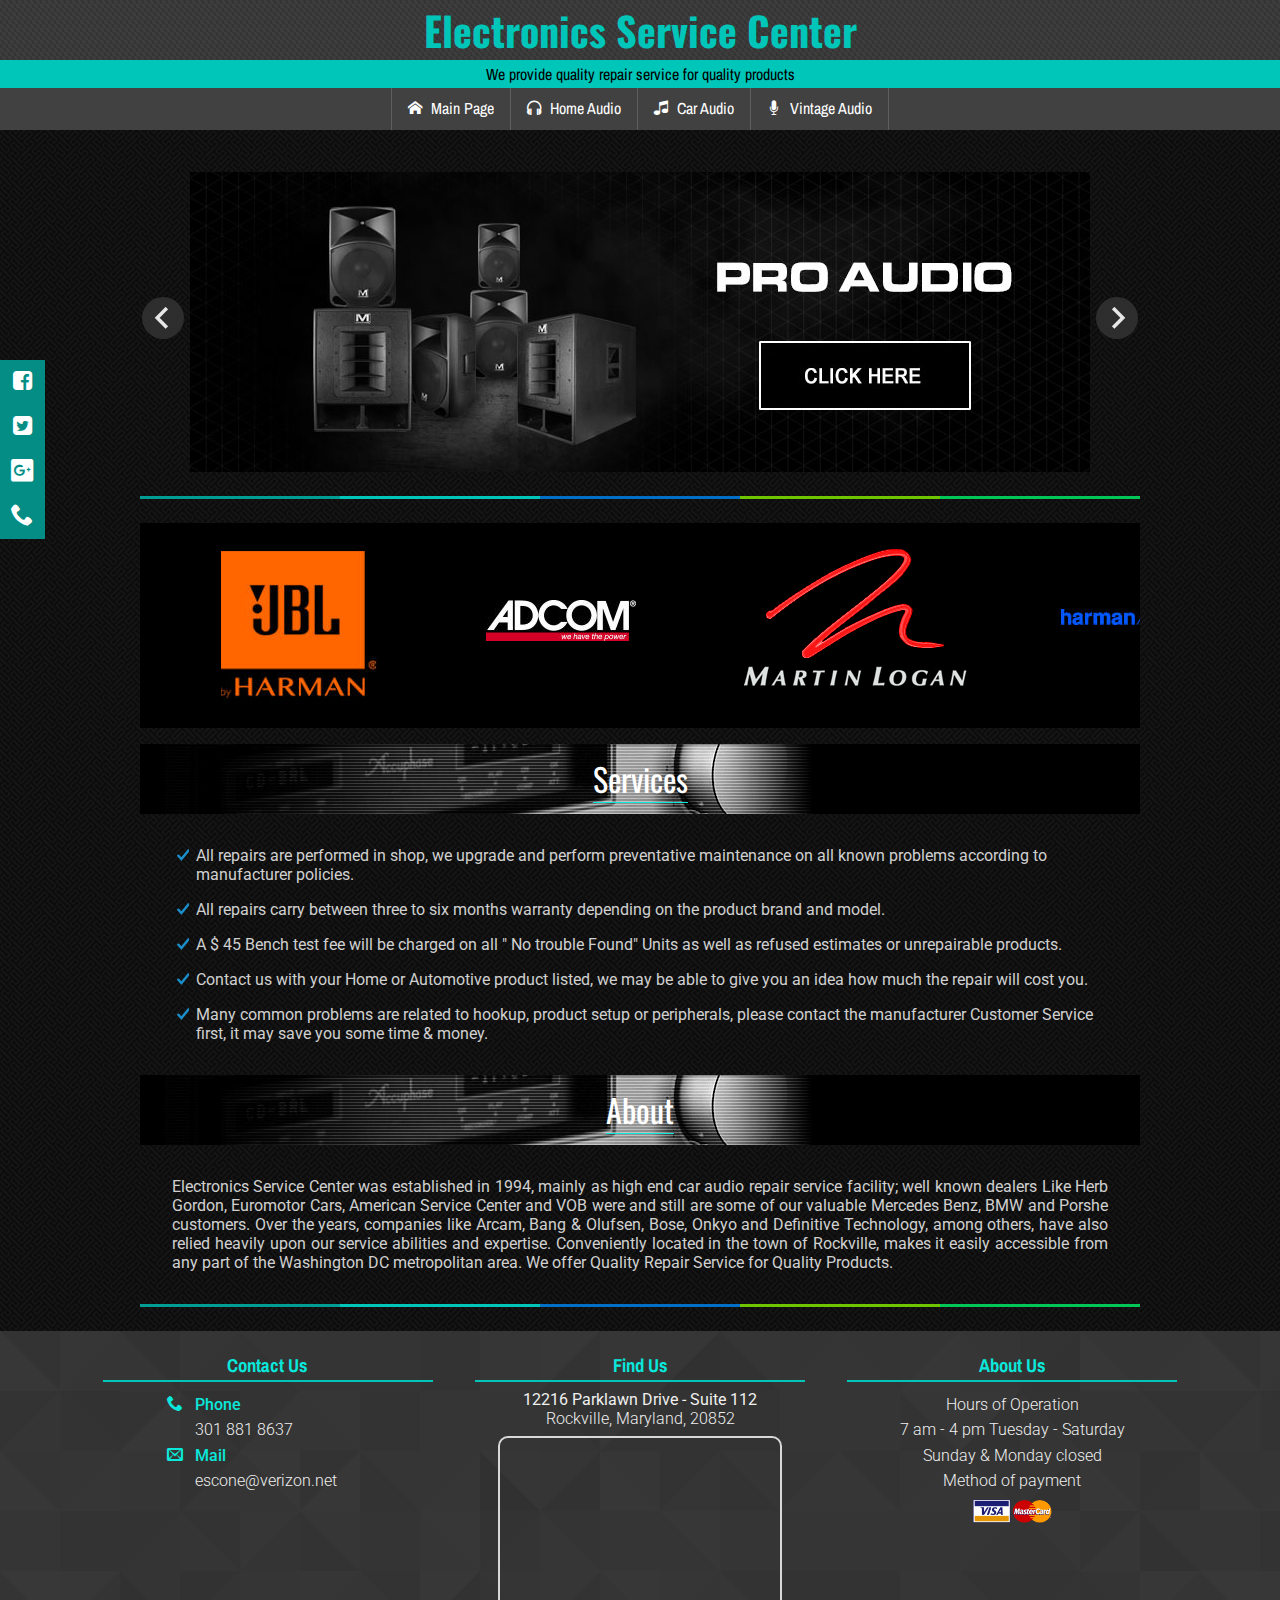
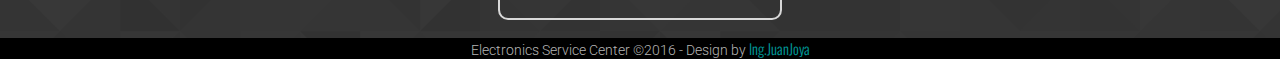
<file: index.html>
<!DOCTYPE html>
<html lang="en">
<head>
    <meta charset="UTF-8">
    <title>ESC - Home</title>
    <meta name="description" content="Professional maintenance and repair service for exclusive home and car audio electronics.">
    <link href='https://fonts.googleapis.com/css?family=Open+Sans:400,300,700,600|Roboto:400,300,700,500|Oswald:400,300,700|Archivo+Narrow:400,700' rel='stylesheet' type='text/css'>
    <link rel="stylesheet" href="static/css/normalize.css">
    <link rel="stylesheet" href="static/css/style.css">
    <link rel="stylesheet" href="static/css/slicebox.css">
    <script type="text/javascript" src="static/js/modernizr.custom.46884.js"></script>
</head>
<body>
    <header class="main-header">
        <h1 class="header-title">Electronics Service Center</h1>
    </header>
    <div class="main-slogan">
        <h2 class="slogan-text">We provide quality repair service for quality products</h2>
    </div>
    <nav class="menu-nav">
        <ul class="menu-ul">
            <li class="menu-li"><a href="index.html" class="menu-link"><span class="icon-home"></span>Main Page</a></li>
            <li class="menu-li"><a href="home-audio.html" class="menu-link"><span class="icon-headphones"></span>Home Audio</a></li>
            <li class="menu-li"><a href="car-audio.html" class="menu-link"><span class="icon-music"></span>Car Audio</a></li>
            <li class="menu-li"><a href="vintage-audio.html" class="menu-link"><span class="icon-mic"></span>Vintage Audio</a></li>
        </ul>
    </nav>
    <div class="social">
        <ul class="social-list">
            <li class="social-item">
                <a class="social-link" href="#"><span class="icon-facebook-square"></span></a>
            </li>
            <li class="social-item">
                <a class="social-link" href="#"><span class="icon-twitter-square"></span></a>
            </li>
            <li class="social-item">
                <a class="social-link" href="#"><span class="icon-google-plus2"></span></a>
            </li>
            <li class="social-item">
                <a class="social-link" href="#"><span class="icon-phone"></span></a>
            </li>
        </ul>
    </div>
    <div class="container">
        <div class="main-slider">
            <ul id="sb-slider" class="sb-slider">
                <li>
                    <a href="#">
                        <img src="static/img/slider1.jpg" alt="image1"/>
                    </a>
                </li>
                <li>
                    <img src="static/img/slider2.jpg" alt="image2"/>
                </li>
                <li>
                    <img src="static/img/slider3.jpg" alt="image3"/>
                </li>
                <li>
                    <img src="static/img/slider1.jpg" alt="image4"/>
                </li>
                <li>
                    <img src="static/img/slider2.jpg" alt="image5"/>
                </li>
            </ul>

            <div id="nav-arrows" class="nav-arrows">
                <a href="#">Next</a>
                <a href="#">Previous</a>
            </div>
        </div>
        
        <div class="colors">
            <div class="colors-item"></div>
            <div class="colors-item"></div>
            <div class="colors-item"></div>
            <div class="colors-item"></div>
            <div class="colors-item"></div>
        </div>
        
        <section>

            <div class="brands-slide"></div>
            
            <h2 class="p-title"><span>Services</span></h2>
            <article>
                <ul>
                    <li>All repairs are performed in shop, we upgrade and perform preventative maintenance on all  known problems according to manufacturer policies.</li>
                    <li>All repairs carry between three to six months warranty depending on the product brand and model.</li>
                    <li>A $ 45 Bench test fee will be charged on all " No trouble Found" Units as well as refused estimates or unrepairable  products.</li>
                    <li>Contact us with your Home or Automotive product listed, we may be able to give you an idea how much the repair will cost you.</li>
                    <li>Many common problems are related to hookup, product setup or peripherals, please contact the manufacturer Customer Service first, it may save you some time & money.</li>
                </ul> 
            </article>
            <h2 class="p-title"><span>About</span></h2>
            <article>
                <p>
                    Electronics Service Center was established in 1994, mainly as high end car audio repair service facility; well known dealers Like Herb Gordon, Euromotor Cars, American Service Center and VOB were and still are some of our valuable Mercedes Benz, BMW and Porshe customers.
                    Over the years, companies like Arcam, Bang & Olufsen, Bose, Onkyo and Definitive Technology, among others, have also relied heavily upon our service abilities and expertise.
                    Conveniently located in the town of Rockville, makes it easily accessible from any part of the Washington DC metropolitan area. We offer Quality Repair Service for Quality Products.
                </p>
            </article>            
        </section>

        <div class="colors">
            <div class="colors-item"></div>
            <div class="colors-item"></div>
            <div class="colors-item"></div>
            <div class="colors-item"></div>
            <div class="colors-item"></div>
        </div>
    </div>
    <footer class="main-footer">
        <div class="footer-item">
            <h3 class="footer-title">Contact Us</h3>
            <ul class="footer-ul">
                <li class="footer-li li-sup"><span class="icon-phone"></span>Phone</li>
                <li class="footer-li">301 881 8637</li>
                <li class="footer-li li-sup"><span class="icon-envelop"></span>Mail</li>
                <li class="footer-li">escone@verizon.net</li>
            </ul>
        </div>
        <div class="footer-item">
            <h3 class="footer-title">Find Us</h3>
            <h4 class="footer-sub">12216 Parklawn Drive - Suite 112</h4>
            <h4 class="footer-sub">Rockville, Maryland, 20852</h4>
            <div class="footer-map">
                <iframe src="http://www.map-generator.org/71c4d0e8-034d-4321-be51-a2d51bc95fe2/iframe-map.aspx" scrolling="no" width="280px" height="180px" frameborder="0" scrolling="no" marginheight="0" marginwidth="0"></iframe>
            </div>
        </div>
        <div class="footer-item">
            <h3 class="footer-title">About Us</h3>
            <ul class="footer-ul">
                <li class="footer-li">Hours of Operation</li>
                <li class="footer-li">7 am - 4 pm Tuesday - Saturday</li>
                <li class="footer-li">Sunday & Monday closed</li>
                <li class="footer-li">Method of payment</li>
                <li class="footer-li"><img src="static/img/logo-visa.png" alt="payment"></li>
            </ul>
        </div>
        <div class="footer-by">
            Electronics Service Center &copy;2016 - Design by <a href="https://github.com/JuanJoya" target="_blank">Ing.JuanJoya</a>
        </div>
    </footer>
    <script type="text/javascript" src="http://ajax.googleapis.com/ajax/libs/jquery/1.8.2/jquery.min.js"></script>
    <script type="text/javascript" src="static/js/jquery.slicebox.js"></script>
    <script type="text/javascript">
        $(function(){var n=function(){var n=$("#nav-arrows").hide(),i=$("#nav-dots").hide(),t=i.children("span"),o=$("#shadow").hide(),r=$("#sb-slider").slicebox({onReady:function(){n.show(),i.show(),o.show()},onBeforeChange:function(n){t.removeClass("nav-dot-current"),t.eq(n).addClass("nav-dot-current")}}),e=function(){c()},c=function(){n.children(":first").on("click",function(){return r.next(),!1}),n.children(":last").on("click",function(){return r.previous(),!1}),t.each(function(n){$(this).on("click",function(i){var o=$(this);return r.isActive()||(t.removeClass("nav-dot-current"),o.addClass("nav-dot-current")),r.jump(n+1),!1})})};return{init:e}}();n.init()});
    </script>
</body>
</html>
</file>
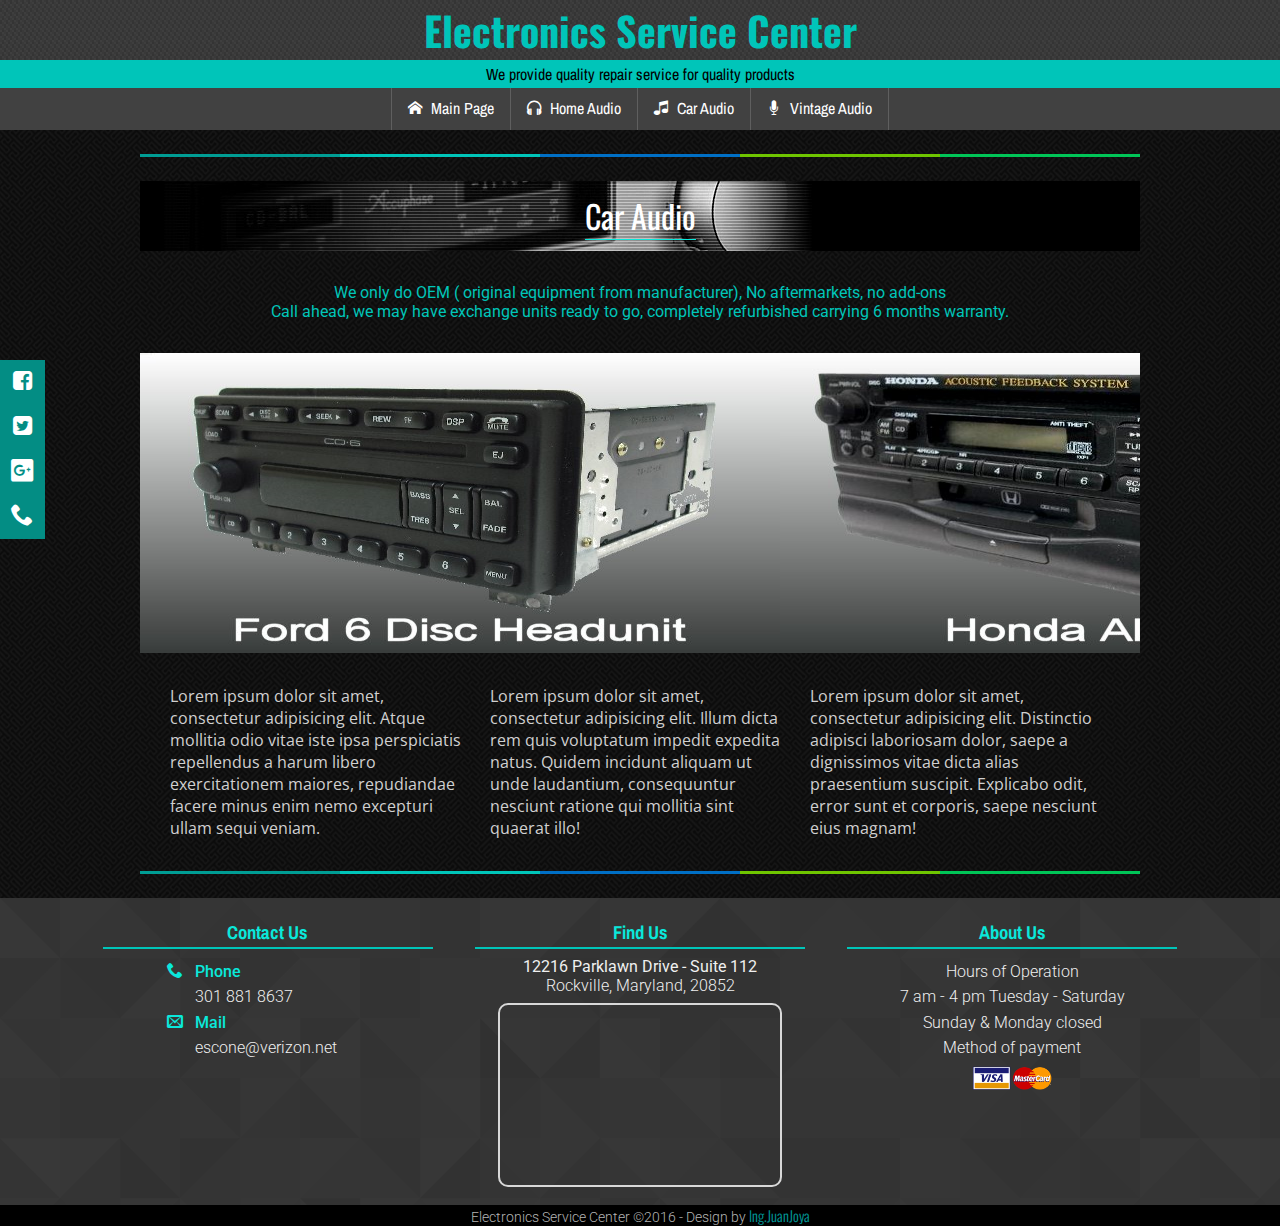
<file: car-audio.html>
<!DOCTYPE html>
<html lang="en">
<head>
    <meta charset="UTF-8">
    <title>ESC - Car Audio</title>
    <meta name="description" content="Professional maintenance and repair service for exclusive home and car audio electronics.">
    <link href='https://fonts.googleapis.com/css?family=Open+Sans:400,300,700,600|Roboto:400,300,700,500|Oswald:400,300,700|Archivo+Narrow:400,700' rel='stylesheet' type='text/css'>
    <link rel="stylesheet" href="static/css/normalize.css">
    <link rel="stylesheet" href="static/css/style.css">
</head>
<body>
    <header class="main-header">
        <h1 class="header-title">Electronics Service Center</h1>
    </header>
    <div class="main-slogan">
        <h2 class="slogan-text">We provide quality repair service for quality products</h2>
    </div>
    <nav class="menu-nav">
        <ul class="menu-ul">
            <li class="menu-li"><a href="index.html" class="menu-link"><span class="icon-home"></span>Main Page</a></li>
            <li class="menu-li"><a href="home-audio.html" class="menu-link"><span class="icon-headphones"></span>Home Audio</a></li>
            <li class="menu-li"><a href="car-audio.html" class="menu-link"><span class="icon-music"></span>Car Audio</a></li>
            <li class="menu-li"><a href="vintage-audio.html" class="menu-link"><span class="icon-mic"></span>Vintage Audio</a></li>
        </ul>
    </nav>
    <div class="social">
        <ul class="social-list">
            <li class="social-item">
                <a class="social-link" href="#"><span class="icon-facebook-square"></span></a>
            </li>
            <li class="social-item">
                <a class="social-link" href="#"><span class="icon-twitter-square"></span></a>
            </li>
            <li class="social-item">
                <a class="social-link" href="#"><span class="icon-google-plus2"></span></a>
            </li>
            <li class="social-item">
                <a class="social-link" href="#"><span class="icon-phone"></span></a>
            </li>
        </ul>
    </div>
    <div class="container">
        
        <div class="colors">
            <div class="colors-item"></div>
            <div class="colors-item"></div>
            <div class="colors-item"></div>
            <div class="colors-item"></div>
            <div class="colors-item"></div>
        </div>
        
        <section>
            <h2 class="p-title"><span>Car Audio</span></h2>
            <article>
                <p style="text-align:center;color:#00c5b9;">
                   We only do OEM ( original equipment from manufacturer), No aftermarkets, no add-ons <br>
                   Call ahead, we may have exchange units ready to go, completely refurbished carrying 6 months warranty. 
                </p>
            </article>
            
            <div class="img-slide car">
                
            </div>
            
            <div class="main-box">
                <div class="box-item">
                    Lorem ipsum dolor sit amet, consectetur adipisicing elit. Atque mollitia odio vitae iste ipsa perspiciatis repellendus a harum libero exercitationem maiores, repudiandae facere minus enim nemo excepturi ullam sequi veniam.
                </div>
                <div class="box-item">
                    Lorem ipsum dolor sit amet, consectetur adipisicing elit. Illum dicta rem quis voluptatum impedit expedita natus. Quidem incidunt aliquam ut unde laudantium, consequuntur nesciunt ratione qui mollitia sint quaerat illo!
                </div>
                <div class="box-item">
                    Lorem ipsum dolor sit amet, consectetur adipisicing elit. Distinctio adipisci laboriosam dolor, saepe a dignissimos vitae dicta alias praesentium suscipit. Explicabo odit, error sunt et corporis, saepe nesciunt eius magnam!
                </div>
            </div>          
        </section>

        <div class="colors">
            <div class="colors-item"></div>
            <div class="colors-item"></div>
            <div class="colors-item"></div>
            <div class="colors-item"></div>
            <div class="colors-item"></div>
        </div>
    </div>
    <footer class="main-footer">
        <div class="footer-item">
            <h3 class="footer-title">Contact Us</h3>
            <ul class="footer-ul">
                <li class="footer-li li-sup"><span class="icon-phone"></span>Phone</li>
                <li class="footer-li">301 881 8637</li>
                <li class="footer-li li-sup"><span class="icon-envelop"></span>Mail</li>
                <li class="footer-li">escone@verizon.net</li>
            </ul>
        </div>
        <div class="footer-item">
            <h3 class="footer-title">Find Us</h3>
            <h4 class="footer-sub">12216 Parklawn Drive - Suite 112</h4>
            <h4 class="footer-sub">Rockville, Maryland, 20852</h4>
            <div class="footer-map">
                <iframe src="http://www.map-generator.org/71c4d0e8-034d-4321-be51-a2d51bc95fe2/iframe-map.aspx" scrolling="no" width="280px" height="180px" frameborder="0" scrolling="no" marginheight="0" marginwidth="0"></iframe>
            </div>
        </div>
        <div class="footer-item">
            <h3 class="footer-title">About Us</h3>
            <ul class="footer-ul">
                <li class="footer-li">Hours of Operation</li>
                <li class="footer-li">7 am - 4 pm Tuesday - Saturday</li>
                <li class="footer-li">Sunday & Monday closed</li>
                <li class="footer-li">Method of payment</li>
                <li class="footer-li"><img src="static/img/logo-visa.png" alt="payment"></li>
            </ul>
        </div>
        <div class="footer-by">
            Electronics Service Center &copy;2016 - Design by <a href="https://github.com/JuanJoya" target="_blank">Ing.JuanJoya</a>
        </div>
    </footer>
</body>
</html>
</file>
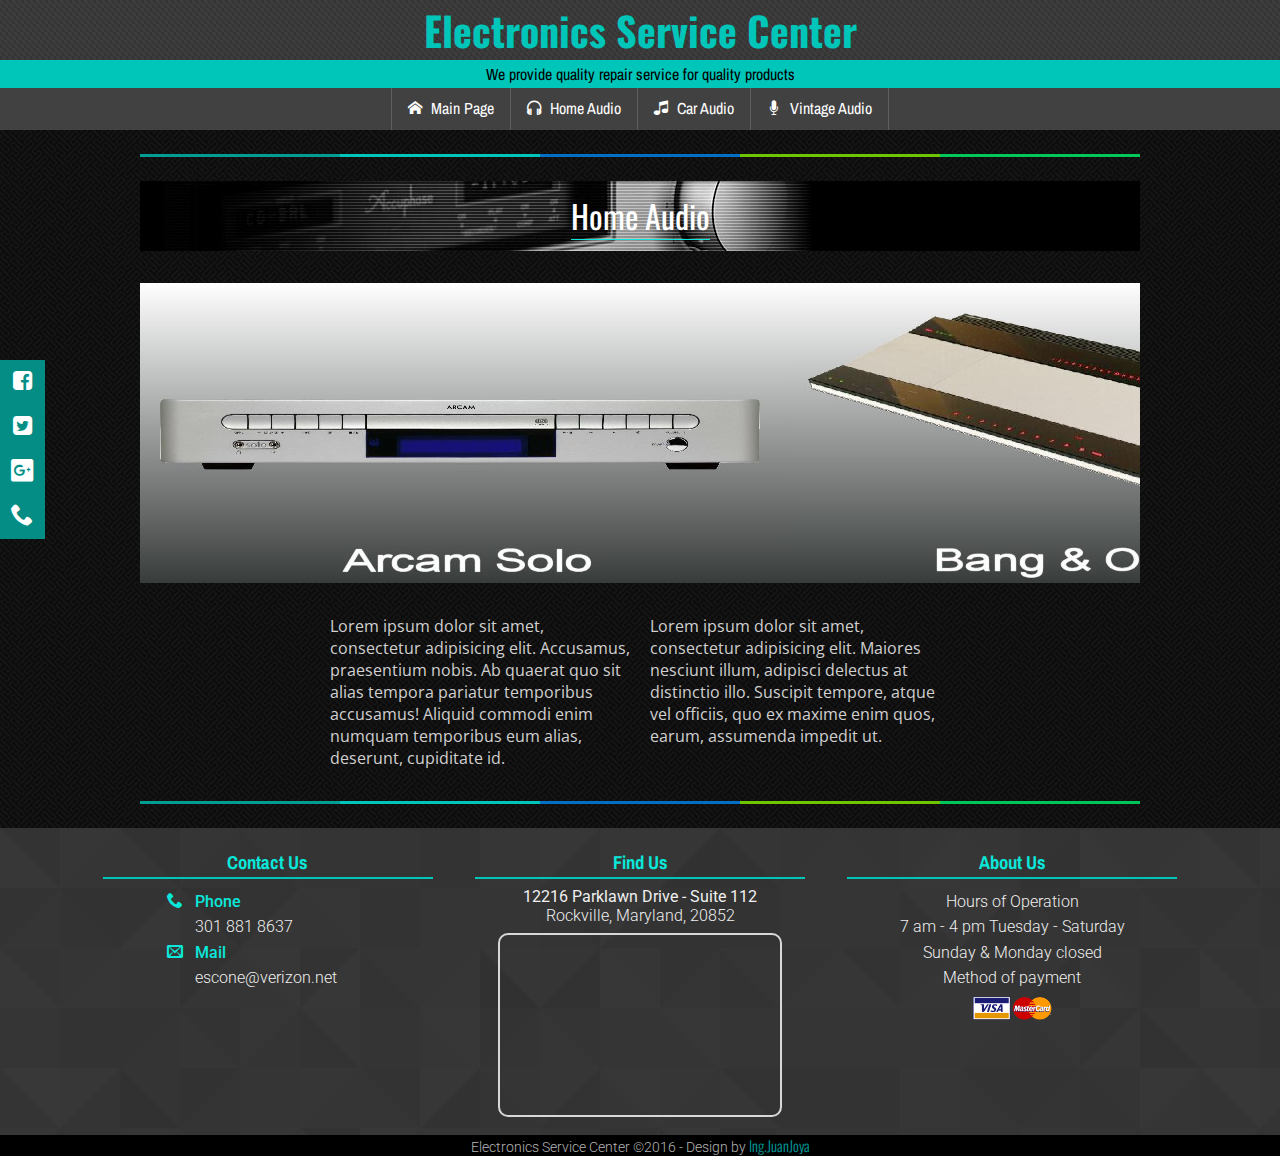
<file: home-audio.html>
<!DOCTYPE html>
<html lang="en">
<head>
    <meta charset="UTF-8">
    <title>ESC - Home Audio</title>
    <meta name="description" content="Professional maintenance and repair service for exclusive home and car audio electronics.">
    <link href='https://fonts.googleapis.com/css?family=Open+Sans:400,300,700,600|Roboto:400,300,700,500|Oswald:400,300,700|Archivo+Narrow:400,700' rel='stylesheet' type='text/css'>
    <link rel="stylesheet" href="static/css/normalize.css">
    <link rel="stylesheet" href="static/css/style.css">
</head>
<body>
    <header class="main-header">
        <h1 class="header-title">Electronics Service Center</h1>
    </header>
    <div class="main-slogan">
        <h2 class="slogan-text">We provide quality repair service for quality products</h2>
    </div>
    <nav class="menu-nav">
        <ul class="menu-ul">
            <li class="menu-li"><a href="index.html" class="menu-link"><span class="icon-home"></span>Main Page</a></li>
            <li class="menu-li"><a href="home-audio.html" class="menu-link"><span class="icon-headphones"></span>Home Audio</a></li>
            <li class="menu-li"><a href="car-audio.html" class="menu-link"><span class="icon-music"></span>Car Audio</a></li>
            <li class="menu-li"><a href="vintage-audio.html" class="menu-link"><span class="icon-mic"></span>Vintage Audio</a></li>
        </ul>
    </nav>
    <div class="social">
        <ul class="social-list">
            <li class="social-item">
                <a class="social-link" href="#"><span class="icon-facebook-square"></span></a>
            </li>
            <li class="social-item">
                <a class="social-link" href="#"><span class="icon-twitter-square"></span></a>
            </li>
            <li class="social-item">
                <a class="social-link" href="#"><span class="icon-google-plus2"></span></a>
            </li>
            <li class="social-item">
                <a class="social-link" href="#"><span class="icon-phone"></span></a>
            </li>
        </ul>
    </div>
    <div class="container">
        
        <div class="colors">
            <div class="colors-item"></div>
            <div class="colors-item"></div>
            <div class="colors-item"></div>
            <div class="colors-item"></div>
            <div class="colors-item"></div>
        </div>
        
        <section>
            <h2 class="p-title"><span>Home Audio</span></h2>
            <article>
                <p></p>
            </article>        
            
            <div class="img-slide home">
                
            </div>
            
            <div class="main-box">
                <div class="box-item">
                    Lorem ipsum dolor sit amet, consectetur adipisicing elit. Accusamus, praesentium nobis. Ab quaerat quo sit alias tempora pariatur temporibus accusamus! Aliquid commodi enim numquam temporibus eum alias, deserunt, cupiditate id.
                </div>
                <div class="box-item">
                    Lorem ipsum dolor sit amet, consectetur adipisicing elit. Maiores nesciunt illum, adipisci delectus at distinctio illo. Suscipit tempore, atque vel officiis, quo ex maxime enim quos, earum, assumenda impedit ut.
                </div>
            </div>      
        </section>

        <div class="colors">
            <div class="colors-item"></div>
            <div class="colors-item"></div>
            <div class="colors-item"></div>
            <div class="colors-item"></div>
            <div class="colors-item"></div>
        </div>
    </div>
    <footer class="main-footer">
        <div class="footer-item">
            <h3 class="footer-title">Contact Us</h3>
            <ul class="footer-ul">
                <li class="footer-li li-sup"><span class="icon-phone"></span>Phone</li>
                <li class="footer-li">301 881 8637</li>
                <li class="footer-li li-sup"><span class="icon-envelop"></span>Mail</li>
                <li class="footer-li">escone@verizon.net</li>
            </ul>
        </div>
        <div class="footer-item">
            <h3 class="footer-title">Find Us</h3>
            <h4 class="footer-sub">12216 Parklawn Drive - Suite 112</h4>
            <h4 class="footer-sub">Rockville, Maryland, 20852</h4>
            <div class="footer-map">
                <iframe src="http://www.map-generator.org/71c4d0e8-034d-4321-be51-a2d51bc95fe2/iframe-map.aspx" scrolling="no" width="280px" height="180px" frameborder="0" scrolling="no" marginheight="0" marginwidth="0"></iframe>
            </div>
        </div>
        <div class="footer-item">
            <h3 class="footer-title">About Us</h3>
            <ul class="footer-ul">
                <li class="footer-li">Hours of Operation</li>
                <li class="footer-li">7 am - 4 pm Tuesday - Saturday</li>
                <li class="footer-li">Sunday & Monday closed</li>
                <li class="footer-li">Method of payment</li>
                <li class="footer-li"><img src="static/img/logo-visa.png" alt="payment"></li>
            </ul>
        </div>
        <div class="footer-by">
            Electronics Service Center &copy;2016 - Design by <a href="https://github.com/JuanJoya" target="_blank">Ing.JuanJoya</a>
        </div>
    </footer>
</body>
</html>
</file>
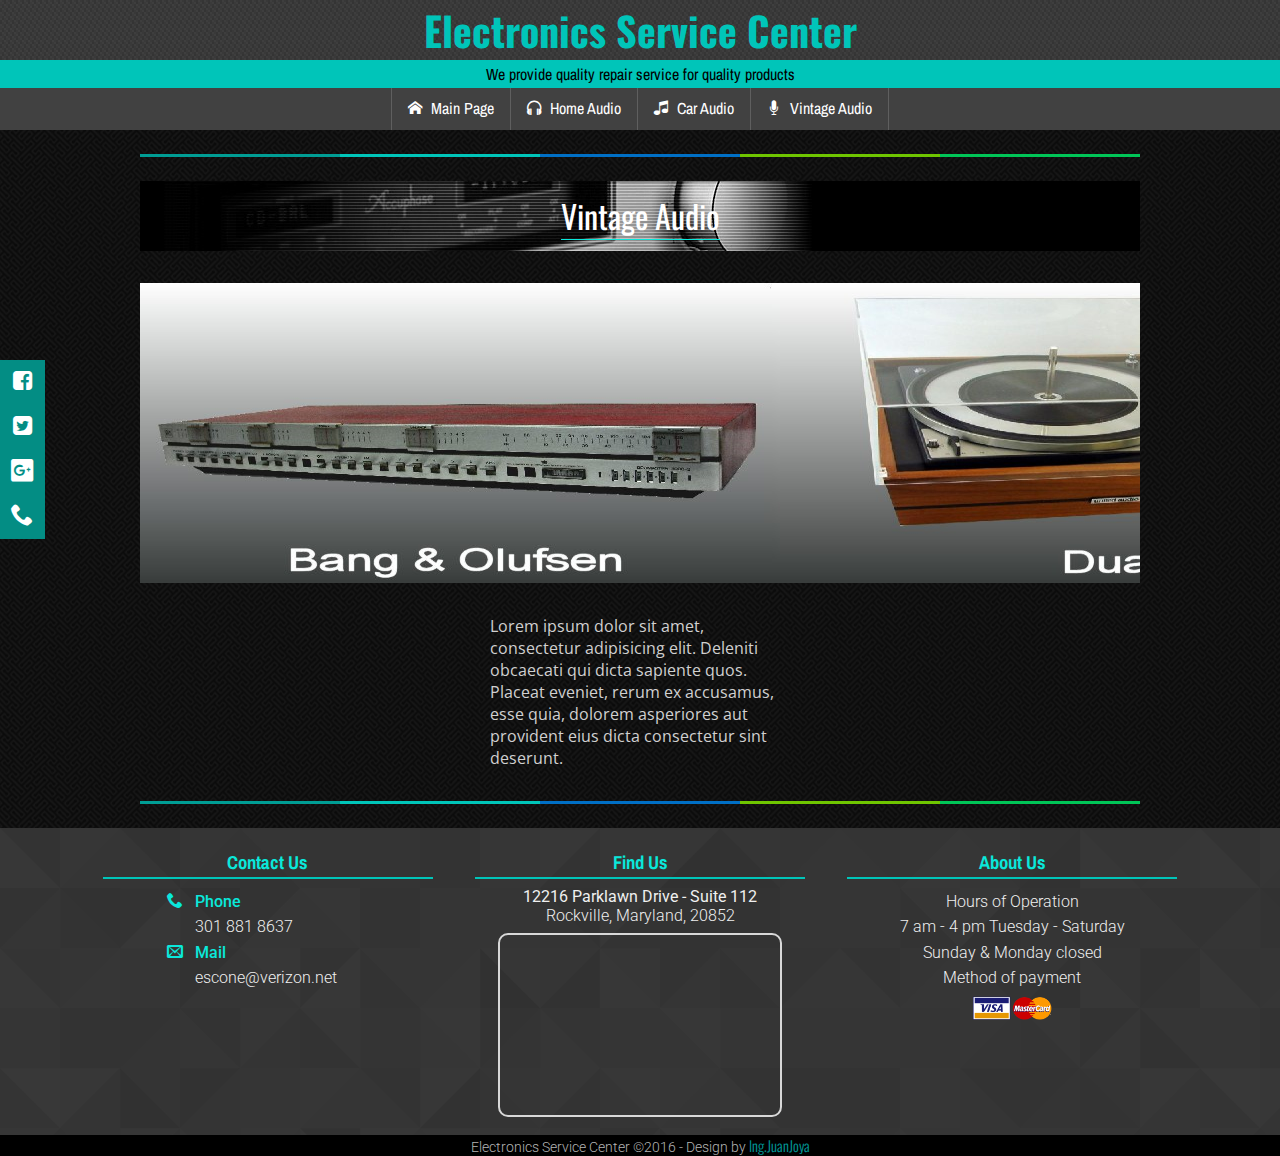
<file: vintage-audio.html>
<!DOCTYPE html>
<html lang="en">
<head>
    <meta charset="UTF-8">
    <title>ESC - Vintage Audio</title>
    <meta name="description" content="Professional maintenance and repair service for exclusive home and car audio electronics.">
    <link href='https://fonts.googleapis.com/css?family=Open+Sans:400,300,700,600|Roboto:400,300,700,500|Oswald:400,300,700|Archivo+Narrow:400,700' rel='stylesheet' type='text/css'>
    <link rel="stylesheet" href="static/css/normalize.css">
    <link rel="stylesheet" href="static/css/style.css">
</head>
<body>
    <header class="main-header">
        <h1 class="header-title">Electronics Service Center</h1>
    </header>
    <div class="main-slogan">
        <h2 class="slogan-text">We provide quality repair service for quality products</h2>
    </div>
    <nav class="menu-nav">
        <ul class="menu-ul">
            <li class="menu-li"><a href="index.html" class="menu-link"><span class="icon-home"></span>Main Page</a></li>
            <li class="menu-li"><a href="home-audio.html" class="menu-link"><span class="icon-headphones"></span>Home Audio</a></li>
            <li class="menu-li"><a href="car-audio.html" class="menu-link"><span class="icon-music"></span>Car Audio</a></li>
            <li class="menu-li"><a href="vintage-audio.html" class="menu-link"><span class="icon-mic"></span>Vintage Audio</a></li>
        </ul>
    </nav>
    <div class="social">
        <ul class="social-list">
            <li class="social-item">
                <a class="social-link" href="#"><span class="icon-facebook-square"></span></a>
            </li>
            <li class="social-item">
                <a class="social-link" href="#"><span class="icon-twitter-square"></span></a>
            </li>
            <li class="social-item">
                <a class="social-link" href="#"><span class="icon-google-plus2"></span></a>
            </li>
            <li class="social-item">
                <a class="social-link" href="#"><span class="icon-phone"></span></a>
            </li>
        </ul>
    </div>
    <div class="container">
        
        <div class="colors">
            <div class="colors-item"></div>
            <div class="colors-item"></div>
            <div class="colors-item"></div>
            <div class="colors-item"></div>
            <div class="colors-item"></div>
        </div>
        
        <section>
            <h2 class="p-title"><span>Vintage Audio</span></h2>
            <article>
                <p></p>
            </article>   

           <div class="img-slide vintage">
                
            </div>
            
            <div class="main-box">
                <div class="box-item">
                    Lorem ipsum dolor sit amet, consectetur adipisicing elit. Deleniti obcaecati qui dicta sapiente quos. Placeat eveniet, rerum ex accusamus, esse quia, dolorem asperiores aut provident eius dicta consectetur sint deserunt.
                </div>
            </div>         
        </section>
        
        <div class="colors">
            <div class="colors-item"></div>
            <div class="colors-item"></div>
            <div class="colors-item"></div>
            <div class="colors-item"></div>
            <div class="colors-item"></div>
        </div>
    </div>
    <footer class="main-footer">
        <div class="footer-item">
            <h3 class="footer-title">Contact Us</h3>
            <ul class="footer-ul">
                <li class="footer-li li-sup"><span class="icon-phone"></span>Phone</li>
                <li class="footer-li">301 881 8637</li>
                <li class="footer-li li-sup"><span class="icon-envelop"></span>Mail</li>
                <li class="footer-li">escone@verizon.net</li>
            </ul>
        </div>
        <div class="footer-item">
            <h3 class="footer-title">Find Us</h3>
            <h4 class="footer-sub">12216 Parklawn Drive - Suite 112</h4>
            <h4 class="footer-sub">Rockville, Maryland, 20852</h4>
            <div class="footer-map">
                <iframe src="http://www.map-generator.org/71c4d0e8-034d-4321-be51-a2d51bc95fe2/iframe-map.aspx" scrolling="no" width="280px" height="180px" frameborder="0" scrolling="no" marginheight="0" marginwidth="0"></iframe>
            </div>
        </div>
        <div class="footer-item">
            <h3 class="footer-title">About Us</h3>
            <ul class="footer-ul">
                <li class="footer-li">Hours of Operation</li>
                <li class="footer-li">7 am - 4 pm Tuesday - Saturday</li>
                <li class="footer-li">Sunday & Monday closed</li>
                <li class="footer-li">Method of payment</li>
                <li class="footer-li"><img src="static/img/logo-visa.png" alt="payment"></li>
            </ul>
        </div>
        <div class="footer-by">
            Electronics Service Center &copy;2016 - Design by <a href="https://github.com/JuanJoya" target="_blank">Ing.JuanJoya</a>
        </div>
    </footer>
</body>
</html>
</file>
<file: static/css/style.css>
@font-face {
    font-family: 'icomoon';
    src:    url('../fonts/icomoon.eot?e9c6qv');
    src:    url('../fonts/icomoon.eot?e9c6qv#iefix') format('embedded-opentype'),
        url('../fonts/icomoon.ttf?e9c6qv') format('truetype'),
        url('../fonts/icomoon.woff?e9c6qv') format('woff'),
        url('../fonts/icomoon.svg?e9c6qv#icomoon') format('svg');
    font-weight: normal;
    font-style: normal;
}

[class^="icon-"], [class*=" icon-"] {
    /* use !important to prevent issues with browser extensions that change fonts */
    font-family: 'icomoon' !important;
    speak: none;
    font-style: normal;
    font-weight: normal;
    font-variant: normal;
    text-transform: none;
    line-height: 1;

    /* Better Font Rendering =========== */
    -webkit-font-smoothing: antialiased;
    -moz-osx-font-smoothing: grayscale;
}

.icon-twitter-square:before {
    content: "\e900";
}
.icon-facebook-square:before {
    content: "\e901";
}
.icon-home:before {
    content: "\e902";
}
.icon-headphones:before {
    content: "\e910";
}
.icon-music:before {
    content: "\e911";
}
.icon-mic:before {
    content: "\e91e";
}
.icon-credit-card:before {
    content: "\e93f";
}
.icon-phone:before {
    content: "\e942";
}
.icon-envelop:before {
    content: "\e945";
}
.icon-location2:before {
    content: "\e948";
}
.icon-google-plus2:before {
    content: "\ea8c";
}


body
{
    background: url(../img/p4.png);
}

.main-header
{
    text-align: center;
    background:black;
    background: url(../img/p6.png);
    -webkit-user-select: none;
    -moz-user-select: none;
    -ms-user-select: none;
    user-select: none;
}
.header-title
{
    color:#00c5b9;
    font-family: 'Oswald', arial;
    font-weight: 700;
    font-size: 2.5rem;
    margin:0;
}
.main-slogan
{
    text-align: center;
    background:#00c5b9;
}
.slogan-text{
    margin: 0;
    padding: .2rem 0;
    color:black;
    font-family: 'Archivo Narrow', arial;
    font-weight: 400;
    font-size: 1rem;
}

.menu-nav
{
    background: #414141;
}
.menu-ul
{
    padding: 0;
    margin: 0;
    text-align: center;
    font-size: 0;
}
.menu-li
{
    display: inline-block;
    border-left: 1px solid #5f5f5f;
}
.menu-li:last-child
{
    border-right:1px solid #5f5f5f;
}
.menu-link
{
    outline: 0;
    color:white;
    line-height: 2.5;
    padding: 0 1rem;
    font-size: 1rem;
    font-family: 'Archivo Narrow', sans-serif;
    font-weight: 400;
    text-decoration: none;
    display: block;
    border-bottom: 2px solid transparent;
    -webkit-transition:.2s all;
    transition: .2s all;
}
.menu-link:hover
{
    background: gray;
    border-color: aqua;
}
.menu-link:hover span
{
    color:aqua;
}
.menu-link span
{
    margin-right: 9px;
    font-size: .9rem;
}

.container
{
    margin: 0 auto;
    width: 1000px;
}
.main-slider
{
    padding-top: 2rem;
    position: relative;
}
.p-title
{
    text-align: center;
    margin: 0;
    padding: 0;
    height: 70px;
    background: black url(../img/title-3.jpg);
    background-position:top;
    background-size: cover;
    background-repeat: no-repeat;
}
.p-title span
{
    line-height: 70px;
    color:#ffffff; 
    border-bottom: 1px solid #0ae8db;
    font-family: 'Oswald', sans-serif;
    font-weight: 400;
    font-size: 2rem;
}
section img
{
    width: 100%;
    margin: 1rem 0;
}
article
{
    margin: 2rem;
}
article ul
{
    padding: 0 0 0 1.5rem;
    margin: 0;
    list-style: url(../img/list1.png);
}
article ul li
{
    color: #d0d0d0;
    font-family: 'Roboto', sans-serif;
    font-weight: 400;
    margin: 1rem 0;
}
p
{
    text-align: justify;
    color: #d0d0d0;
    font-family: 'Roboto', sans-serif;
    font-weight: 400;
}
.main-box
{
    margin:2rem 0;
    text-align: center;
    color: #d0d0d0;
}
.box-item
{
    text-align: left;
    vertical-align: top;
    display: inline-block;
    width: 30%;
    margin: 0 .5rem;
}
.brands-slide
{
    margin: 1rem 0;
    width: 100%;
    height: 205px;
    background: black url(../img/brands.png);
    background-size: 4011px 205px;
    -webkit-animation:slider 25s ease-in-out infinite alternate;
    animation:slider 25s ease-in-out infinite alternate;    
}
.img-slide
{
    width: 100%;
    height: 300px;
    -webkit-animation:slider 15s ease-in-out infinite alternate;
    animation:slider 15s ease-in-out infinite alternate;
}
.img-slide:hover, .brands-slide:hover
{
    -webkit-animation-play-state: paused; /* Chrome, Safari, Opera */
    animation-play-state: paused;   
}
.home
{
    background: gray url(../img/home.png);
    background-size: 3199px 300px;
}
.car
{
    background: gray url(../img/car.png);
    background-size: 3199px 300px;
}
.vintage
{
    background: gray url(../img/vintage.png);
    background-size: 3199px 300px;
}
@-webkit-keyframes slider
{
    from
    {
        background-position: left;
    }
    to
    {
        background-position: right;
    }
}
@keyframes slider
{
    from
    {
        background-position: left;
    }
    to
    {
        background-position: right;
    }
}

/*footer*/
.main-footer
{
    background: black;
    background: url(../img/p1.png);
    text-align: center;
    padding-top: 1.3rem;
}
.footer-item
{
    display: inline-block;
    vertical-align: top;
    margin: 0 1.2rem;
    width: 330px;
}
.footer-title
{
    margin: 0;
    padding: 0;
    font-family: 'Archivo Narrow', sans-serif;
    color: #0ae8db;
    line-height: 1.5;
    border-bottom: 2px solid #00c5b9;
}
.footer-sub
{
    color:  #f0f0f0;
    margin: 0;
    font-family: 'Roboto', sans-serif;
    font-weight: 400;
}
.footer-sub:nth-child(2)
{
    margin-top:.5rem;
}
.footer-sub:nth-child(3)
{
    font-weight: 300;
}
.footer-ul
{
    list-style: none;
    padding:0;
    margin: .8rem 0 0 0;
}
.footer-item:first-child .footer-ul
{
    text-align: justify;
    padding-left: 4rem;
}
.footer-li
{
    margin: .4rem 0;
    color: #f0f0f0;
    font-family: 'Roboto', sans-serif;
    font-weight: 300;
}
.li-sup
{
    font-weight: 500;
    color:#0ae8db;
}
.li-sup span
{
    color:#0ae8db;
    margin-right: .8rem;
}
.li-sup + li
{
    margin-left: 1.8rem;
}
.footer-li img
{
    width: 80px;
}
.footer-map
{
    position: relative;
    margin-top: .5rem;
    margin-bottom: .8rem;
    display: inline-block;
    border-radius: 10px;
    border: 2px solid #d8d8d8;
    overflow: hidden;
}
.footer-map iframe
{
    display: block;
    z-index:-9;
}
.footer-by
{
    color: #b4b4b4;
    background: black;
    font-family: 'Roboto', sans-serif;
    font-weight: 300;
    font-size: .9rem;
}
.footer-by a
{
    text-decoration: none;
    color: aqua;
    font-family: 'Oswald', sans-serif;
    opacity: .6;
}
.footer-by a:hover
{
    opacity: 1;
}

/*social side*/
.social
{
    height: 180px;
    text-align: center;
    top:0;
    left: 0;
    bottom:0;
    margin: auto;
    position: fixed;
    z-index: 35;
}
.social-list
{
    list-style: none;
    padding: 0;
    margin:0;
}
.social-item
{
    background:#038d84;
    height: 2.8rem;
    width: 2.8rem;
    -webkit-transition:all .3s;
    transition: all .3s;
}
.social-item:hover
{
    background:#00c5b9;
    width:4.5rem;
}
.social-link
{
    text-decoration: none;
    display: block;
    color:#FFF;
    font-size: 1.4rem;
    line-height: 2.8rem;
    outline: 0;
}
/*u-colors*/
.colors
{
    font-size: 0;
    margin:1.5rem 0;
}
.colors-item
{
    height: 3px;
    width: 20%;
    display: inline-block;
}
.colors-item:nth-child(1)
{
    background: #009d94;
}
.colors-item:nth-child(2)
{
    background: #00c5b9;
}
.colors-item:nth-child(3)
{
    background: #006fc5;
}
.colors-item:nth-child(4)
{
    background: #6fc500;
}
.colors-item:nth-child(5)
{
    background: #00c557;
}
</file>
<file: static/css/slicebox.css>
/* Slicebox Style */
.sb-slider {
	margin: 10px auto;
	position: relative;
	overflow: hidden;
	width: 100%;
	list-style-type: none;
	padding: 0;
}

.sb-slider li {
	margin: 0;
	padding: 0;
	display: none;
}

.sb-slider li > a {
	outline: none;
}

.sb-slider li > a img {
	border: none;
}

.sb-slider img {
	max-width: 100%;
	display: block;
}

.sb-description {
	padding: 20px;
	bottom: 10px;
	left: 10px;
	right: 10px;
	z-index: 1000;
	position: absolute;
	background: #CBBFAE;
	background: rgba(190,176,155, 0.4);
	border-left: 4px solid rgba(255,255,255,0.7);
	-ms-filter:"progid:DXImageTransform.Microsoft.Alpha(Opacity=0)";
	filter: alpha(opacity=0);	
	opacity: 0;
	color: #fff;

	-webkit-transition: all 200ms;
	-moz-transition: all 200ms;
	-o-transition: all 200ms;
	-ms-transition: all 200ms;
	transition: all 200ms;
}

.sb-slider li.sb-current .sb-description {
	-ms-filter:"progid:DXImageTransform.Microsoft.Alpha(Opacity=80)";
	filter: alpha(opacity=80);	
	opacity: 1;
}

.sb-slider li.sb-current .sb-description:hover {
	-ms-filter:"progid:DXImageTransform.Microsoft.Alpha(Opacity=99)";
	filter: alpha(opacity=99);	
	background: rgba(190,176,155, 0.7);
}

.sb-perspective {
	position: relative;
}

.sb-perspective > div {
	position: absolute;

	-webkit-transform-style: preserve-3d;
	-moz-transform-style: preserve-3d;
	-o-transform-style: preserve-3d;
	-ms-transform-style: preserve-3d;
	transform-style: preserve-3d;

	-webkit-backface-visibility : hidden;
	-moz-backface-visibility : hidden;
	-o-backface-visibility : hidden;
	-ms-backface-visibility : hidden;
	backface-visibility : hidden;
}

.sb-side {
	margin: 0;
	display: block;
	position: absolute;

	-moz-backface-visibility : hidden;

	-webkit-transform-style: preserve-3d;
	-moz-transform-style: preserve-3d;
	-o-transform-style: preserve-3d;
	-ms-transform-style: preserve-3d;
	transform-style: preserve-3d;
}

.nav-arrows {
	display: none;
}

.nav-arrows a {
	width: 42px;
	height: 42px;
	background: #313131 url(../img/nav.png) no-repeat top left;
	position: absolute;
	top: 55%;
	left: 2px;
	text-indent: -9000px;
	cursor: pointer;
	margin-top: -21px;
	opacity: 0.9;
	border-radius: 50%;
}

.nav-arrows a:first-child{
	left: auto;
	right: 2px;
	background-position: top right;
}

.nav-arrows a:hover {
	opacity: 1;
}
</file>
